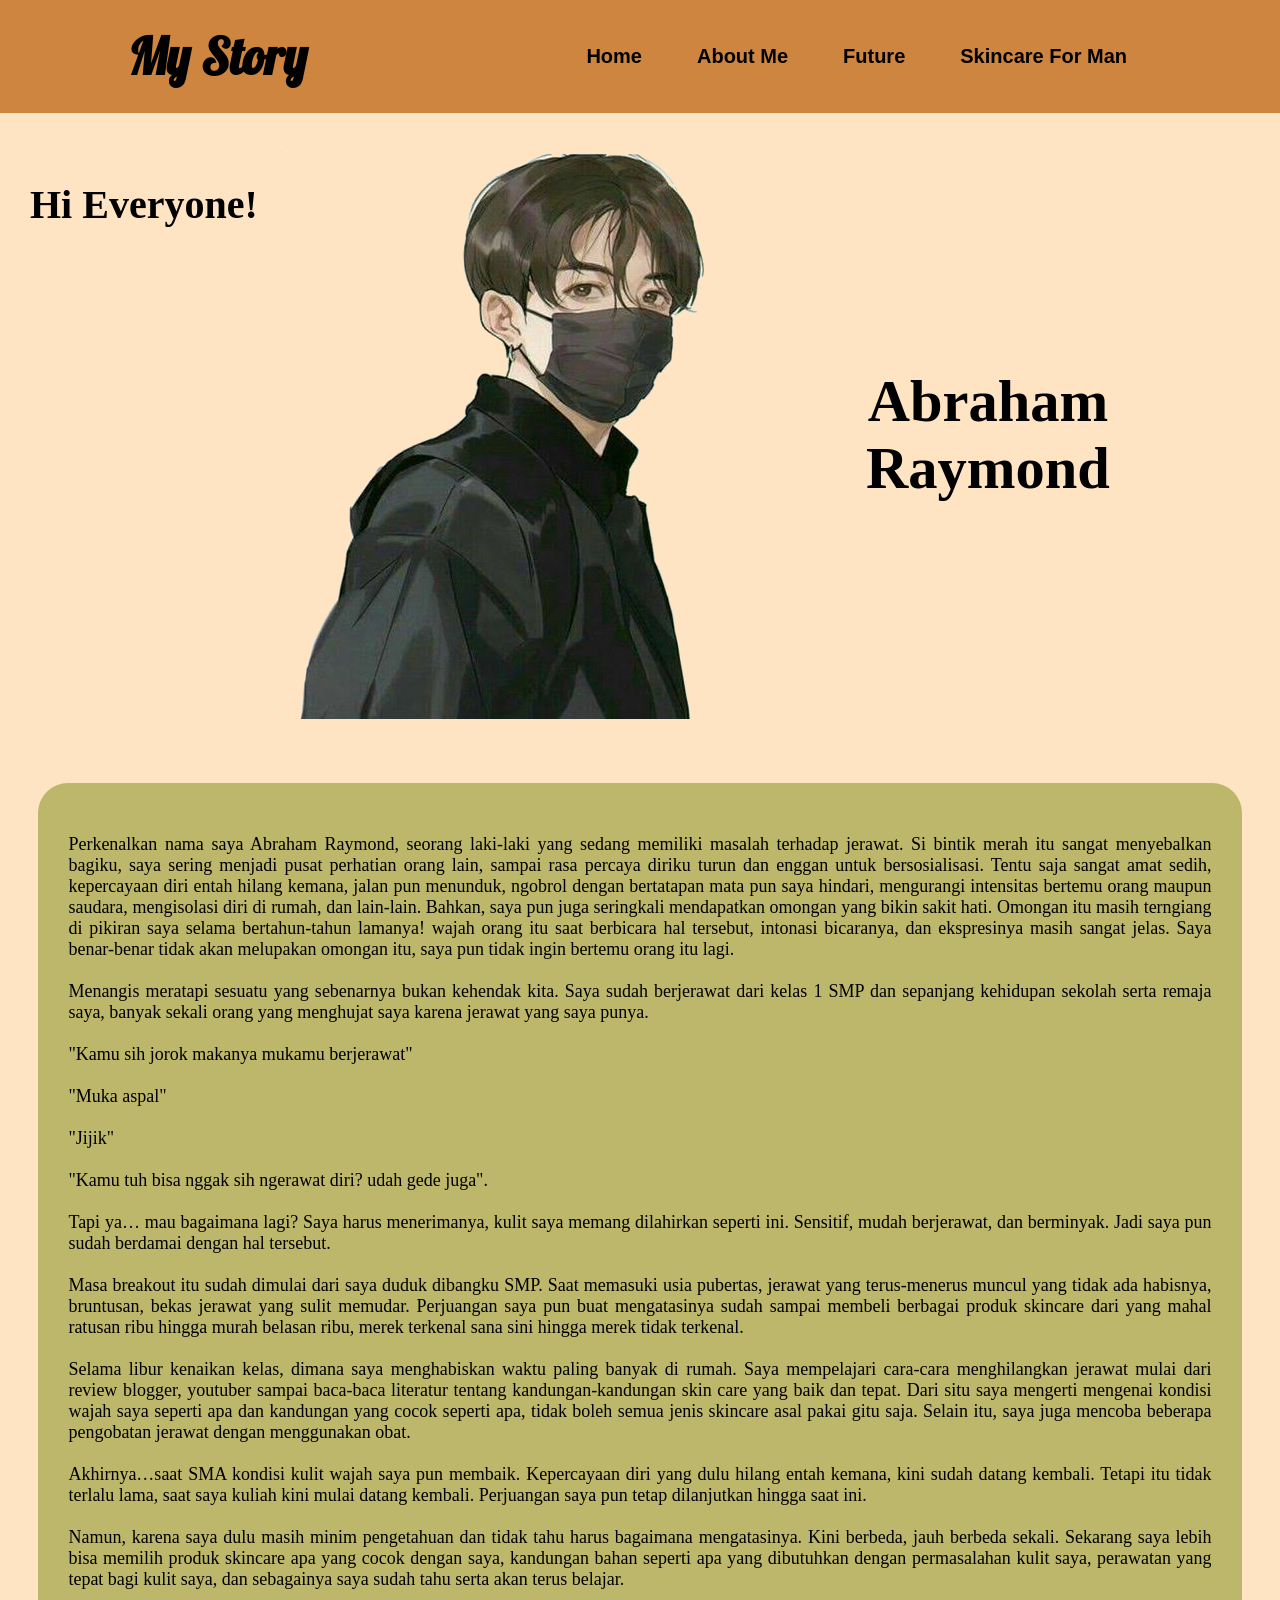
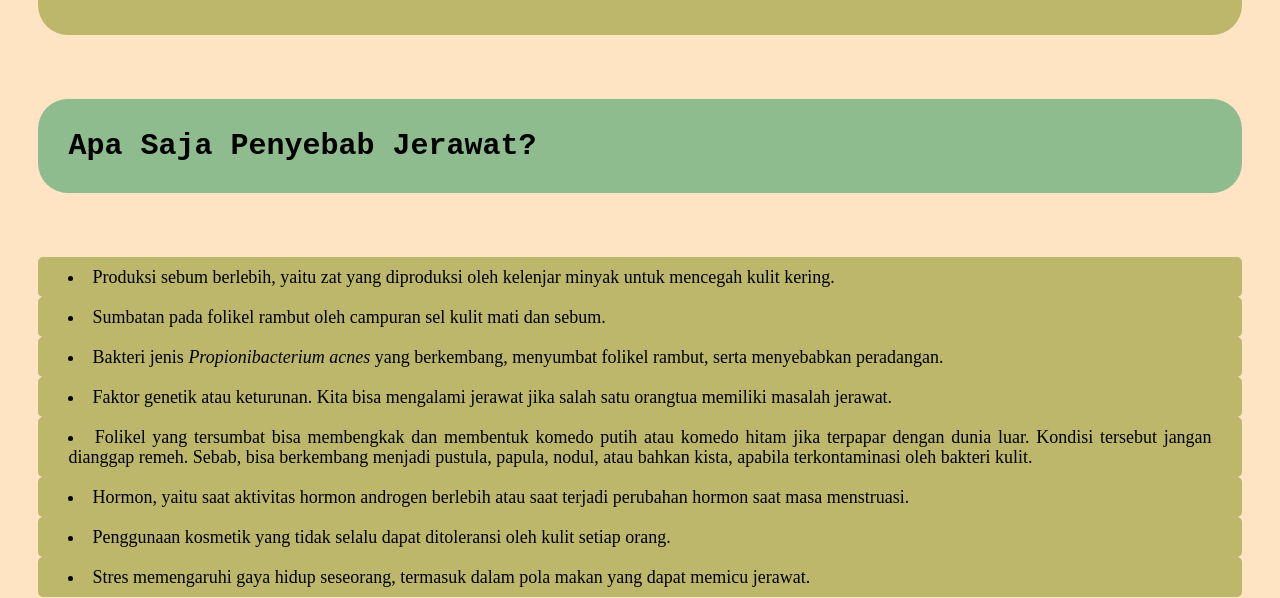
<file: index.html>
<!DOCTYPE html>
<html>
<head>
	<meta charset="utf-8">
	<meta name="viewport" content="width=device-width, initial-scale=1">
	<title>Home</title>
	<link rel="stylesheet" href="style.css">
	<link href="https://fonts.googleapis.com/css2?family=Lobster&display=swap" rel="stylesheet">

	</head>
<body>
	<!--header-->
	<header>
		<div class="header1">
			<h1>My Story</h1>
			<ul>
				<li class="active"><a href="index.html">Home</a></li>
				<li><a href="about.html">About Me</a></li>
				<li><a href="future.html">Future</a></li>
				<li><a href="skincareman.html">Skincare For Man</a></li>
			</ul>
		</div>
	</header>
	

	<!--cerita-->
	<section class="masker">
		<div class="card">
			<h2>Hi Everyone!</h2>
			<div class="introduce">
			<img src="wearmask.PNG">
			<h3>Abraham Raymond</h3>
		</div>
				<p>
				<br>Perkenalkan nama saya Abraham Raymond, seorang laki-laki yang sedang memiliki masalah terhadap jerawat. Si bintik merah itu sangat menyebalkan bagiku, saya sering menjadi pusat perhatian orang lain, sampai rasa percaya diriku turun dan enggan untuk bersosialisasi. Tentu saja sangat amat sedih, kepercayaan diri entah hilang kemana, jalan pun menunduk, ngobrol dengan bertatapan mata pun saya hindari, mengurangi intensitas bertemu orang maupun saudara, mengisolasi diri di rumah, dan lain-lain. Bahkan, saya pun juga seringkali mendapatkan omongan yang bikin sakit hati. Omongan itu masih terngiang di pikiran saya selama bertahun-tahun lamanya! wajah orang itu saat berbicara hal tersebut, intonasi bicaranya, dan ekspresinya masih sangat jelas. Saya benar-benar tidak akan melupakan omongan itu, saya pun tidak ingin bertemu orang itu lagi.</br>
				<br>Menangis meratapi sesuatu yang sebenarnya bukan kehendak kita.
				Saya sudah berjerawat dari kelas 1 SMP dan sepanjang kehidupan sekolah serta remaja saya, banyak sekali orang yang menghujat saya karena jerawat yang saya punya.</br>
				<br>"Kamu sih jorok makanya mukamu berjerawat"</br>
				<br>"Muka aspal"</br>
				<br>"Jijik"</br>
				<br>"Kamu tuh bisa nggak sih ngerawat diri? udah gede juga".</br>
				<br>Tapi ya… mau bagaimana lagi? Saya harus menerimanya, kulit saya memang dilahirkan seperti ini. Sensitif, mudah berjerawat, dan berminyak. Jadi saya pun sudah berdamai dengan hal tersebut.</br>
				<br>Masa breakout itu sudah dimulai dari saya duduk dibangku SMP. Saat memasuki usia pubertas, jerawat yang terus-menerus muncul yang tidak ada habisnya, bruntusan, bekas jerawat yang sulit memudar. Perjuangan saya pun buat mengatasinya sudah sampai membeli berbagai produk skincare dari yang mahal ratusan ribu hingga murah belasan ribu, merek terkenal sana sini hingga merek tidak terkenal.</br>
				<br>Selama libur kenaikan kelas, dimana saya menghabiskan waktu paling banyak di rumah. Saya mempelajari cara-cara menghilangkan jerawat mulai dari review blogger, youtuber sampai baca-baca literatur tentang kandungan-kandungan skin care yang baik dan tepat. Dari situ saya mengerti mengenai kondisi wajah saya seperti apa dan kandungan yang cocok seperti apa, tidak boleh semua jenis skincare asal pakai gitu saja. Selain itu, saya juga mencoba beberapa pengobatan jerawat dengan menggunakan obat.</br>
				<br>Akhirnya…saat SMA kondisi kulit wajah saya pun membaik. Kepercayaan diri yang dulu hilang entah kemana, kini sudah datang kembali. Tetapi itu tidak terlalu lama, saat saya kuliah kini mulai datang kembali. Perjuangan saya pun tetap dilanjutkan hingga saat ini.</br>
				<br>Namun, karena saya dulu masih minim pengetahuan dan tidak tahu harus bagaimana mengatasinya. Kini berbeda, jauh berbeda sekali. Sekarang saya lebih bisa memilih produk skincare apa yang cocok dengan saya, kandungan bahan seperti apa yang dibutuhkan dengan permasalahan kulit saya, perawatan yang tepat bagi kulit saya, dan sebagainya saya sudah tahu serta akan terus belajar.</br>
			</p>
		</div>
	</div>
	<!--penyebab-->
		<div class="jerawat">
			<h2>Apa Saja Penyebab Jerawat?</h2>
					<li>Produksi sebum berlebih, yaitu zat yang diproduksi oleh kelenjar minyak untuk mencegah kulit kering.</li>
					<li>Sumbatan pada folikel rambut oleh campuran sel kulit mati dan sebum.</li>
					<li>Bakteri jenis <i>Propionibacterium acnes</i> yang berkembang, menyumbat folikel rambut, serta menyebabkan peradangan.</li>
					<li>Faktor genetik atau keturunan. Kita bisa mengalami jerawat jika salah satu orangtua memiliki masalah jerawat.</li>
					<li>Folikel yang tersumbat bisa membengkak dan membentuk komedo putih atau komedo hitam jika terpapar dengan dunia luar. Kondisi tersebut jangan dianggap remeh. Sebab, bisa berkembang menjadi pustula, papula, nodul, atau bahkan kista, apabila terkontaminasi oleh bakteri kulit.</li>
					<li>Hormon, yaitu saat aktivitas hormon androgen berlebih atau saat terjadi perubahan hormon saat masa menstruasi.</li>
					<li>Penggunaan kosmetik yang tidak selalu dapat ditoleransi oleh kulit setiap orang.</li>
					<li>Stres memengaruhi gaya hidup seseorang, termasuk dalam pola makan yang dapat memicu jerawat.</li>
						</div>
	</div>

</body>
</html>
</file>
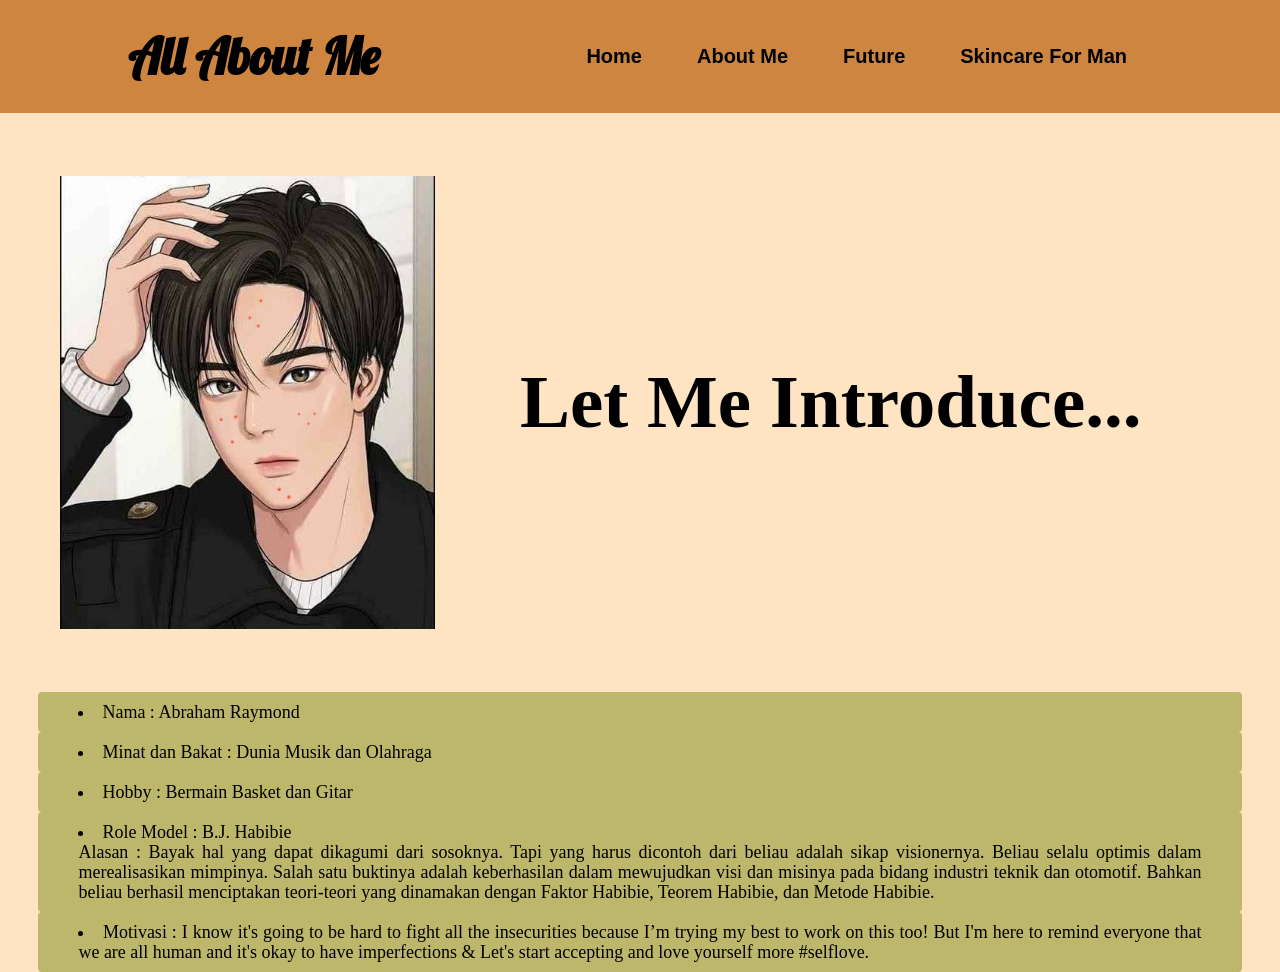
<file: About.html>
<!DOCTYPE html>
<html>
<head>
	<meta charset="utf-8">
	<meta name="viewport" content="width=device-width, initial-scale=1">
	<title>About Me</title>
	<link rel="stylesheet" href="style.css">
	<link href="https://fonts.googleapis.com/css2?family=Lobster&display=swap" rel="stylesheet">
	
</head>
<body>
	<!--header-->
	<header>
		<div class="header1">
			<h1>All About Me</a></h1>
			<ul>
				<li><a href="index.html">Home</a></li>
				<li class="active"><a href="about.html">About Me</a></li>
				<li><a href="future.html">Future</a></li>
				<li><a href="skincareman.html">Skincare For Man</a></li>
			</ul>
		</div>
	</header>
	
	<!--biodata-->
	<div class="biodata">
		<div class="introduce2">
		<img src="abrahamraymond.jpg" alt="Foto Abraham Raymond">
		<h2 class="kenalan">Let Me Introduce...</h2>
		</div>
		
			<li>Nama 			: Abraham Raymond </li>
			<li>Minat dan Bakat : Dunia Musik dan Olahraga</li>
			<li>Hobby 			: Bermain Basket dan Gitar</li>
			<li>Role Model		: B.J. Habibie <br> Alasan : Bayak hal yang dapat dikagumi dari sosoknya. Tapi yang harus dicontoh dari beliau adalah sikap visionernya. Beliau selalu optimis dalam merealisasikan mimpinya. Salah satu buktinya adalah keberhasilan dalam mewujudkan visi dan misinya pada bidang industri teknik dan otomotif. Bahkan beliau berhasil menciptakan teori-teori yang dinamakan dengan Faktor Habibie, Teorem Habibie, dan Metode Habibie.</li>
			<li>Motivasi		: I know it's going to be hard to fight all the insecurities because I’m trying my best to work on this too! But I'm here to remind everyone that we are all human and it's okay to have imperfections & Let's start accepting and love yourself more #selflove.</li>
		
	</div>
</body>
</html>
</file>
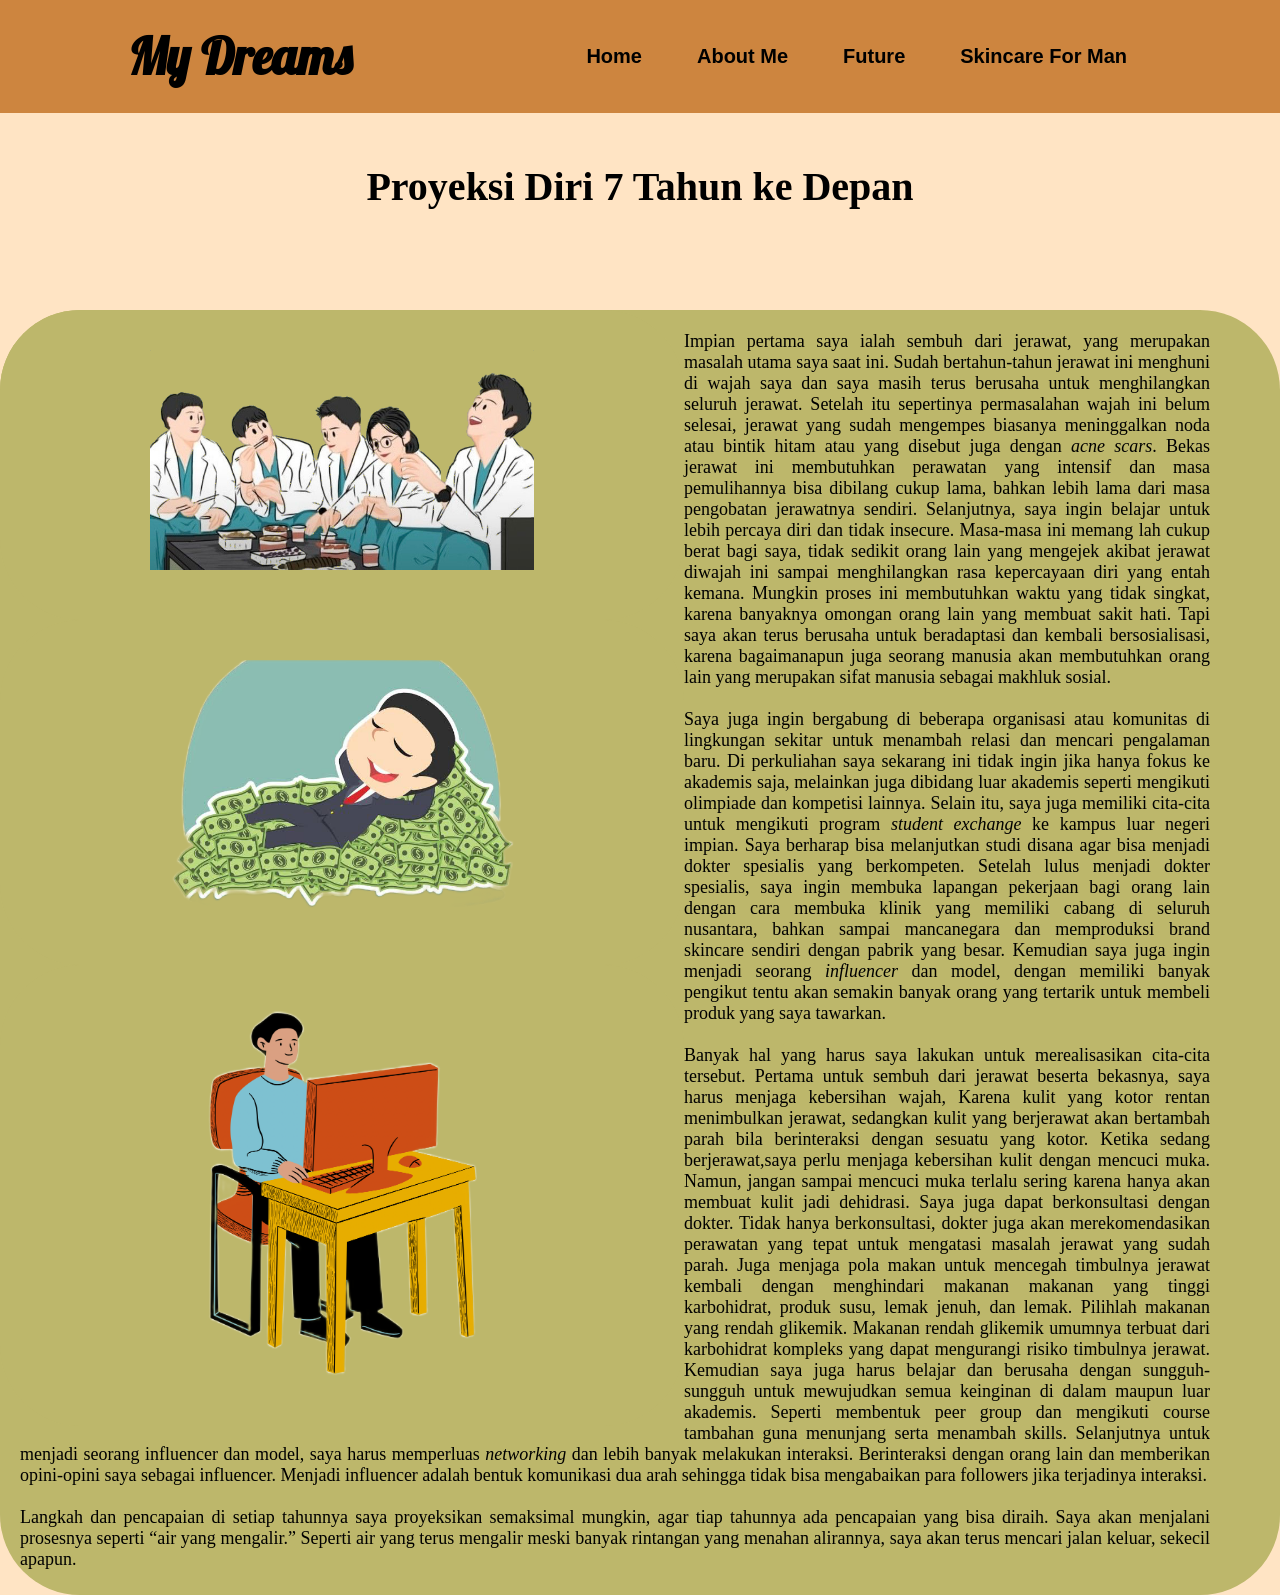
<file: future.html>
<!DOCTYPE html>
<html>
<head>
	<meta charset="utf-8">
	<meta name="viewport" content="width=device-width, initial-scale=1">
	<title>Future</title>
	<link rel="stylesheet" href="style.css">
	<link href="https://fonts.googleapis.com/css2?family=Lobster&display=swap" rel="stylesheet">
	
</head>
<body>
	<!--header-->
	<header>
		<div class="header1">
			<h1>My Dreams</a></h1>
			<ul>
				<li><a href="index.html">Home</a></li>
				<li class="active"><a href="about.html">About Me</a></li>
				<li><a href="future.html">Future</a></li>
				<li><a href="skincareman.html">Skincare For Man</a></li>
			</ul>
		</div>
	</header>

	<!--isi planning-->
		<div class="tahun">
			<section class="masadepan">
				<h2> Proyeksi Diri 7 Tahun ke Depan</h2>
				<img src="futuredok.PNG">
				<img src="uang.PNG">
				<img src="kerja.PNG">
			</section>
			<div class="isian">
				<p>
				<br>Impian pertama saya ialah sembuh dari jerawat, yang merupakan masalah utama saya saat ini. Sudah bertahun-tahun jerawat ini menghuni di wajah saya dan saya masih terus berusaha untuk menghilangkan seluruh jerawat. Setelah itu sepertinya permasalahan wajah ini belum selesai, jerawat yang sudah mengempes biasanya meninggalkan noda atau bintik hitam atau yang disebut juga dengan <i>acne scars</i>. Bekas jerawat ini membutuhkan perawatan yang intensif dan masa pemulihannya bisa dibilang cukup lama, bahkan lebih lama dari masa pengobatan jerawatnya sendiri. Selanjutnya, saya ingin belajar untuk lebih percaya diri dan tidak insecure. Masa-masa ini memang lah cukup berat bagi saya, tidak sedikit orang lain yang mengejek akibat jerawat diwajah ini sampai menghilangkan rasa kepercayaan diri yang entah kemana. Mungkin proses ini membutuhkan waktu yang tidak singkat, karena banyaknya omongan orang lain yang membuat sakit hati. Tapi saya akan terus berusaha untuk beradaptasi dan kembali bersosialisasi, karena bagaimanapun juga seorang manusia akan membutuhkan orang lain yang merupakan sifat manusia sebagai makhluk sosial.</br>
				<br>Saya juga ingin bergabung di beberapa organisasi atau komunitas di lingkungan sekitar untuk menambah relasi dan mencari pengalaman baru. Di perkuliahan saya sekarang ini tidak ingin jika hanya fokus ke akademis saja, melainkan juga dibidang luar akademis seperti mengikuti olimpiade dan kompetisi lainnya. Selain itu, saya juga memiliki cita-cita untuk mengikuti program <i>student exchange</i> ke kampus luar negeri impian. Saya berharap bisa melanjutkan studi disana agar bisa menjadi dokter spesialis yang berkompeten. Setelah lulus menjadi dokter spesialis, saya ingin membuka lapangan pekerjaan bagi orang lain dengan cara membuka klinik yang memiliki cabang di seluruh nusantara, bahkan sampai mancanegara dan memproduksi brand skincare sendiri dengan pabrik yang besar. Kemudian saya juga ingin menjadi seorang <i>influencer</i> dan model, dengan memiliki banyak pengikut tentu akan semakin banyak orang yang tertarik untuk membeli produk yang saya tawarkan.</br>
				<br>Banyak hal yang harus saya lakukan untuk merealisasikan cita-cita tersebut. Pertama untuk sembuh dari jerawat beserta bekasnya, saya harus menjaga kebersihan wajah, Karena kulit yang kotor rentan menimbulkan jerawat, sedangkan kulit yang berjerawat akan bertambah parah bila berinteraksi dengan sesuatu yang kotor. Ketika sedang berjerawat,saya perlu menjaga kebersihan kulit dengan mencuci muka. Namun, jangan sampai mencuci muka terlalu sering karena hanya akan membuat kulit jadi dehidrasi. Saya juga dapat berkonsultasi dengan dokter. Tidak hanya berkonsultasi, dokter juga akan merekomendasikan perawatan yang tepat untuk mengatasi masalah jerawat yang sudah parah. Juga menjaga pola makan untuk mencegah timbulnya jerawat kembali dengan menghindari makanan makanan yang tinggi karbohidrat, produk susu, lemak jenuh, dan lemak.  Pilihlah makanan yang rendah glikemik. Makanan rendah glikemik umumnya terbuat dari karbohidrat kompleks yang dapat mengurangi risiko timbulnya jerawat. Kemudian saya juga harus belajar dan berusaha dengan sungguh-sungguh untuk mewujudkan semua keinginan di dalam maupun luar akademis. Seperti membentuk peer group dan mengikuti course tambahan guna menunjang serta menambah skills. Selanjutnya untuk menjadi seorang influencer dan model, saya harus memperluas <i>networking</i> dan lebih banyak melakukan interaksi. Berinteraksi dengan orang lain dan memberikan opini-opini saya sebagai influencer. Menjadi influencer adalah bentuk komunikasi dua arah sehingga tidak bisa mengabaikan para followers jika terjadinya interaksi.</br>
				<br>Langkah dan pencapaian di setiap tahunnya saya proyeksikan semaksimal mungkin, agar tiap tahunnya ada pencapaian yang bisa diraih. Saya akan menjalani prosesnya seperti “air yang mengalir.” Seperti air yang terus mengalir meski banyak rintangan yang menahan alirannya, saya akan terus mencari jalan keluar, sekecil apapun.</br>


			</p>
			</div>
</file>
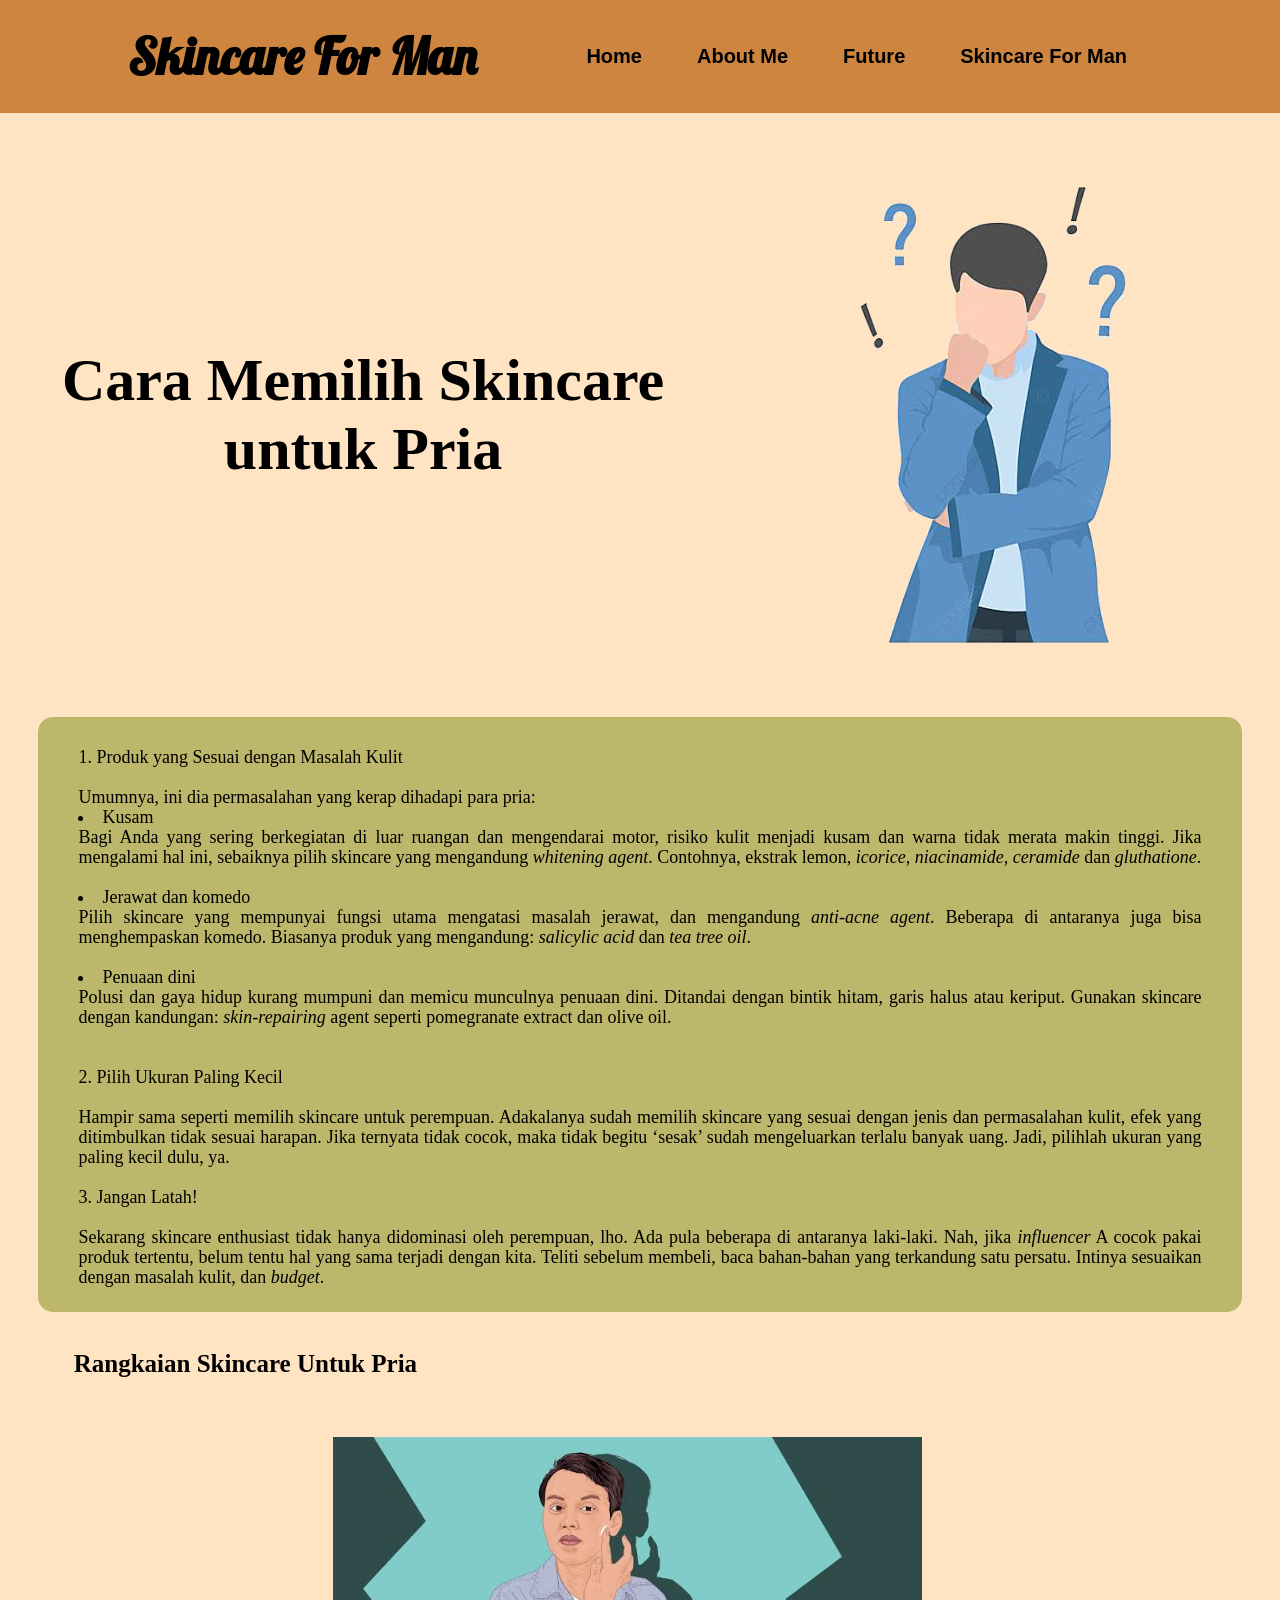
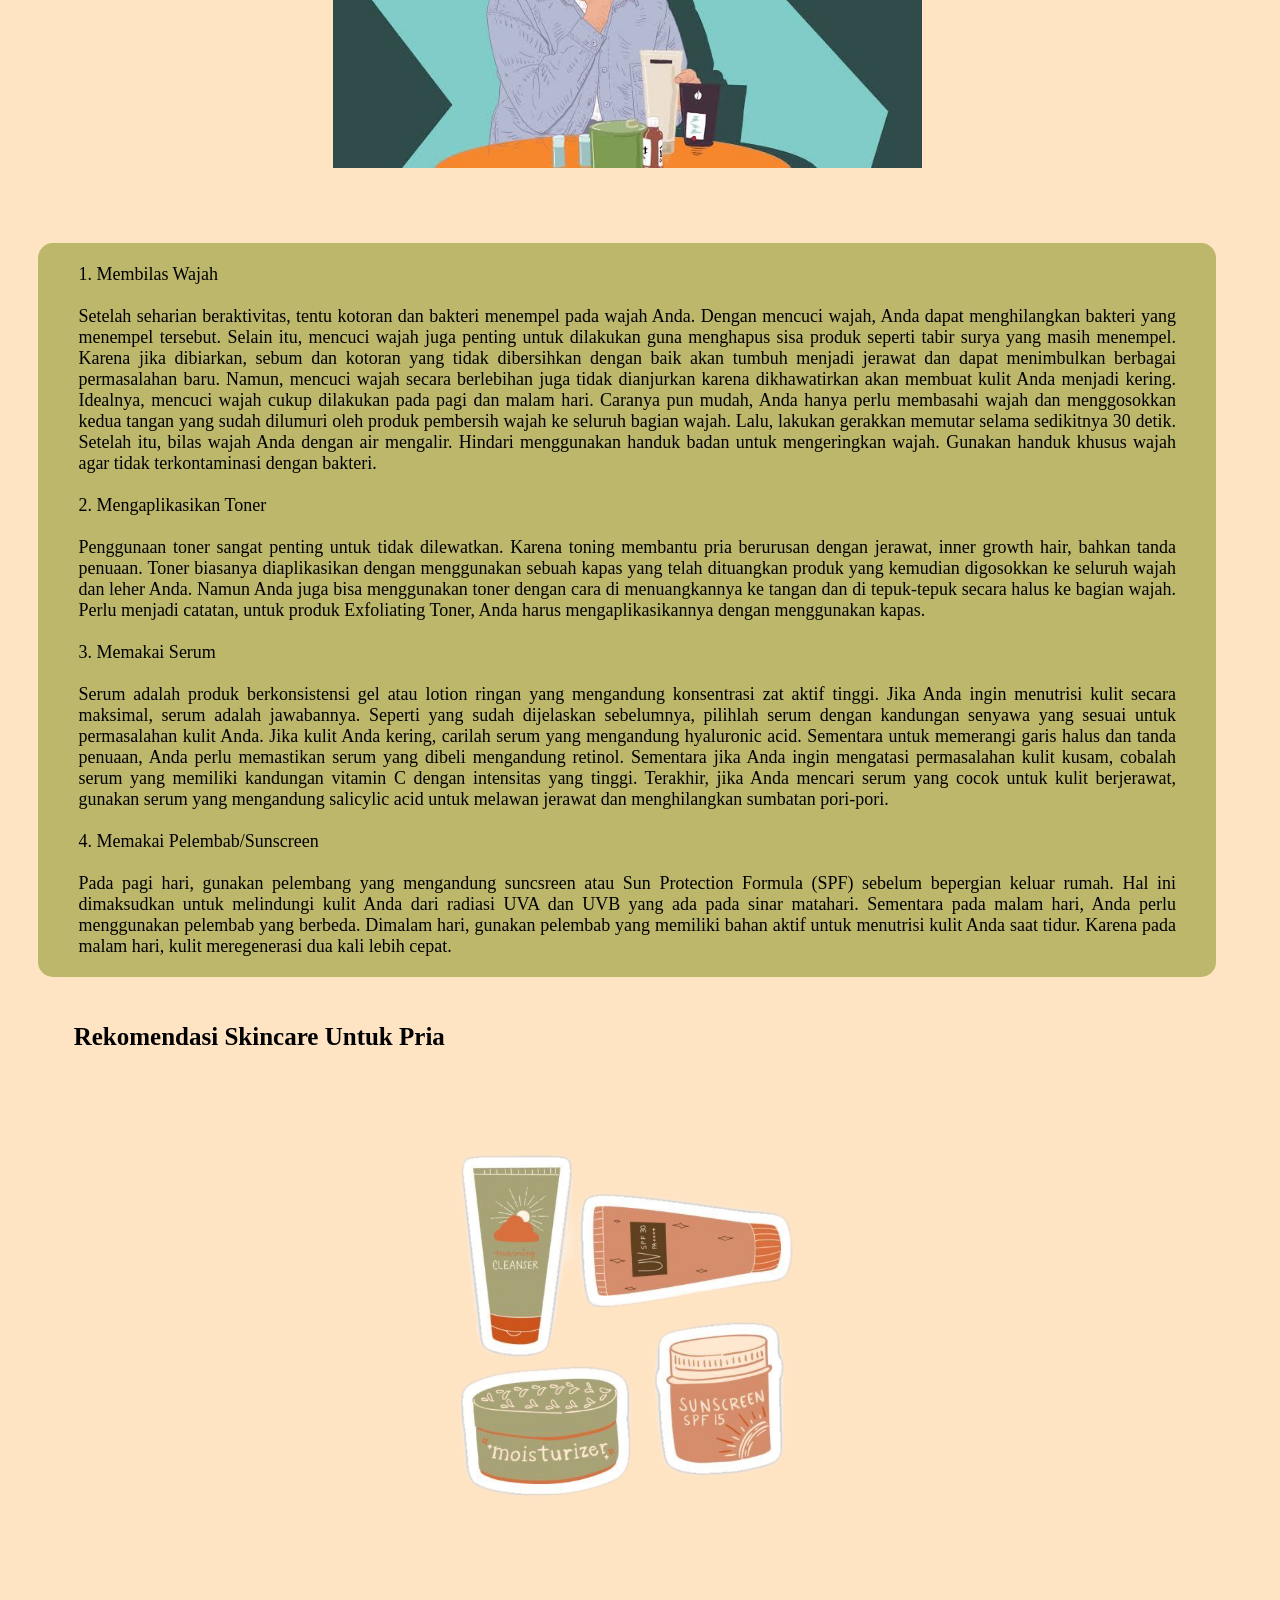
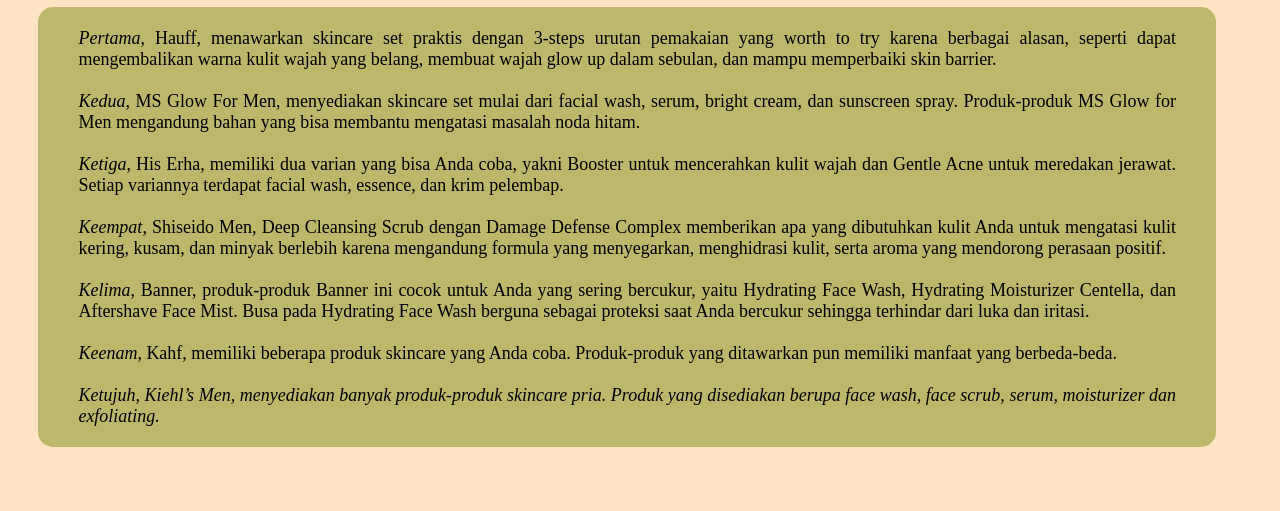
<file: skincareman.html>
<!DOCTYPE html>
<html>
<head>
	<meta charset="utf-8">
	<meta name="viewport" content="width=device-width, initial-scale=1">
	<title>Skincare For Man</title>
	<link rel="stylesheet" href="style.css">
	<link href="https://fonts.googleapis.com/css2?family=Lobster&display=swap" rel="stylesheet">
	
</head>
<body>
	<!--header-->
	<header>
		<div class="header1">
			<h1>Skincare For Man</a></h1>
			<ul>
				<li><a href="index.html">Home</a></li>
				<li class="active"><a href="about.html">About Me</a></li>
				<li><a href="future.html">Future</a></li>
				<li><a href="skincareman.html">Skincare For Man</a></li>
			</ul>
		</div>
	</header>

	<!--memilihskincare-->
	<div class="leftcolumn">
		<div class="confused">
			<h2 class="bingung">Cara Memilih Skincare untuk Pria</h2>
			<img src="bingung.PNG">
		</div>

			<div class="bingung1">
				<p>
				<br>1. Produk yang Sesuai dengan Masalah Kulit</br>
				<br>Umumnya, ini dia permasalahan yang kerap dihadapi para pria:</br>
				<li>Kusam <br>Bagi Anda yang sering berkegiatan di luar ruangan dan mengendarai motor, risiko kulit menjadi kusam dan warna tidak merata makin tinggi. Jika mengalami hal ini, sebaiknya pilih skincare yang mengandung <i>whitening agent</i>. Contohnya, ekstrak lemon, <i>icorice, niacinamide, ceramide</i> dan <i>gluthatione</i>.</li></br>
				<li>Jerawat dan komedo <br>Pilih skincare yang mempunyai fungsi utama mengatasi masalah jerawat, dan mengandung <i>anti-acne agent</i>. Beberapa di antaranya juga bisa menghempaskan komedo. Biasanya produk yang mengandung: <i>salicylic acid</i> dan <i>tea tree oil</i>. </li></br>
				<li>Penuaan dini <br>Polusi dan gaya hidup kurang mumpuni dan memicu munculnya penuaan dini. Ditandai dengan bintik hitam, garis halus atau keriput. Gunakan skincare dengan kandungan: <i>skin-repairing</i> agent seperti pomegranate extract dan olive oil.</li></br>
				<br>2. Pilih Ukuran Paling Kecil </br>
				<br>Hampir sama seperti memilih skincare untuk perempuan. Adakalanya sudah memilih skincare yang sesuai dengan jenis dan permasalahan kulit, efek yang ditimbulkan tidak sesuai harapan. Jika ternyata tidak cocok, maka tidak begitu ‘sesak’ sudah mengeluarkan terlalu banyak uang. Jadi, pilihlah ukuran yang paling kecil dulu, ya.</br>
				<br>3. Jangan Latah!</br>
				<br>Sekarang skincare enthusiast tidak hanya didominasi oleh perempuan, lho. Ada pula beberapa di antaranya laki-laki. Nah, jika <i>influencer</i> A cocok pakai produk tertentu, belum tentu hal yang sama terjadi dengan kita. Teliti sebelum membeli, baca bahan-bahan yang terkandung satu persatu. Intinya sesuaikan dengan masalah kulit, dan <i>budget</i>.</br>
				</p>
			</div>

	<!--rangkaian-->
	<div class="rangkaian">
		<h3>Rangkaian Skincare Untuk Pria</h3>
		<img src="rangkaian.JPG">
				<p>
				<br>1. Membilas Wajah</br>
				<br>Setelah seharian beraktivitas, tentu kotoran dan bakteri menempel pada wajah Anda. Dengan mencuci wajah, Anda dapat menghilangkan bakteri yang menempel tersebut. Selain itu, mencuci wajah juga penting untuk dilakukan guna menghapus sisa produk seperti tabir surya yang masih menempel.
				Karena jika dibiarkan, sebum dan kotoran yang tidak dibersihkan dengan baik akan tumbuh menjadi jerawat dan dapat menimbulkan berbagai permasalahan baru. Namun, mencuci wajah secara berlebihan juga tidak dianjurkan karena dikhawatirkan akan membuat kulit Anda menjadi kering. Idealnya, mencuci wajah cukup dilakukan pada pagi dan malam hari. Caranya pun mudah, Anda hanya perlu membasahi wajah dan menggosokkan kedua tangan yang sudah dilumuri oleh produk pembersih wajah ke seluruh bagian wajah. Lalu, lakukan gerakkan memutar selama sedikitnya 30 detik. Setelah itu, bilas wajah Anda dengan air mengalir. Hindari menggunakan handuk badan untuk mengeringkan wajah. Gunakan handuk khusus wajah agar tidak terkontaminasi dengan bakteri.</br>
				<br>2. Mengaplikasikan Toner</br>
				<br>Penggunaan toner sangat penting untuk tidak dilewatkan. Karena toning membantu pria berurusan dengan jerawat, inner growth hair, bahkan tanda penuaan.
				Toner biasanya diaplikasikan dengan menggunakan sebuah kapas yang telah dituangkan produk yang kemudian digosokkan ke seluruh wajah dan leher Anda.
				Namun Anda juga bisa menggunakan toner dengan cara di menuangkannya ke tangan dan di tepuk-tepuk secara halus ke bagian wajah. Perlu menjadi catatan, untuk produk Exfoliating Toner, Anda harus mengaplikasikannya dengan menggunakan kapas.</br>
				<br>3. Memakai Serum</br>
				<br>Serum adalah produk berkonsistensi gel atau lotion ringan yang mengandung konsentrasi zat aktif tinggi. Jika Anda ingin menutrisi kulit secara maksimal, serum adalah jawabannya. Seperti yang sudah dijelaskan sebelumnya, pilihlah serum dengan kandungan senyawa yang sesuai untuk permasalahan kulit Anda. Jika kulit Anda kering, carilah serum yang mengandung hyaluronic acid. Sementara untuk memerangi garis halus dan tanda penuaan, Anda perlu memastikan serum yang dibeli mengandung retinol. Sementara jika Anda ingin mengatasi permasalahan kulit kusam, cobalah serum yang memiliki kandungan vitamin C dengan intensitas yang tinggi. Terakhir, jika Anda mencari serum yang cocok untuk kulit berjerawat, gunakan serum yang mengandung salicylic acid untuk melawan jerawat dan menghilangkan sumbatan pori-pori.</br>
				<br>4. Memakai Pelembab/Sunscreen</br>
				<br>Pada pagi hari, gunakan pelembang yang mengandung suncsreen atau Sun Protection Formula (SPF) sebelum bepergian keluar rumah. Hal ini dimaksudkan untuk melindungi kulit Anda dari radiasi UVA dan UVB yang ada pada sinar matahari. Sementara pada malam hari, Anda perlu menggunakan pelembab yang berbeda. Dimalam hari, gunakan pelembab yang memiliki bahan aktif untuk menutrisi kulit Anda saat tidur. Karena pada malam hari, kulit meregenerasi dua kali lebih cepat.</br>
				</p>

	<!--rekomendasi-->
	<div class="rekomendasi">
		<h4>Rekomendasi Skincare Untuk Pria</h4>
		<img src="rekomendasi.PNG">
				<p>
				<br><i>Pertama</i>, Hauff, menawarkan skincare set praktis dengan 3-steps urutan pemakaian yang worth to try karena berbagai alasan, seperti dapat mengembalikan warna kulit wajah yang belang, membuat wajah glow up dalam sebulan, dan mampu memperbaiki skin barrier.</br>
				<br><i>Kedua</i>, MS Glow For Men, menyediakan skincare set mulai dari facial wash, serum, bright cream, dan sunscreen spray. Produk-produk MS Glow for Men mengandung bahan yang bisa membantu mengatasi masalah noda hitam.</br>
				<br><i>Ketiga</i>, His Erha, memiliki dua varian yang bisa Anda coba, yakni Booster untuk mencerahkan kulit wajah dan Gentle Acne untuk meredakan jerawat. Setiap variannya terdapat facial wash, essence, dan krim pelembap.</br>
				<br><i>Keempat</i>, Shiseido Men, Deep Cleansing Scrub dengan Damage Defense Complex memberikan apa yang dibutuhkan kulit Anda untuk mengatasi kulit kering, kusam, dan minyak berlebih karena mengandung formula yang menyegarkan, menghidrasi kulit, serta aroma yang mendorong perasaan positif.</br>
				<br><i>Kelima</i>, Banner, produk-produk Banner ini cocok untuk Anda yang sering bercukur, yaitu Hydrating Face Wash, Hydrating Moisturizer Centella, dan Aftershave Face Mist. Busa pada Hydrating Face Wash berguna sebagai proteksi saat Anda bercukur sehingga terhindar dari luka dan iritasi.</br>
				<br><i>Keenam</i>, Kahf, memiliki beberapa produk skincare yang Anda coba. Produk-produk yang ditawarkan pun memiliki manfaat yang berbeda-beda.</br>
				<br><i>Ketujuh<i>, Kiehl’s Men, menyediakan banyak produk-produk skincare pria. Produk yang disediakan berupa face wash, face scrub, serum, moisturizer dan exfoliating.<br>
				</p>
</file>
<file: style.css>
* {
    margin: 0;
    padding: 0;
}
.header1{
    background-color: peru;
    display: flex;
    align-items: center;
    justify-content: space-between;
    padding-top:25px;
    padding-left: 10%;
    padding-right: 10%;
    padding-bottom: 25px;
    font-size: 20px;
}
.header1 ul li{
    list-style-type: none;
    display: inline-block;
    padding: 10px 25px;
}
.header1 ul li a{
    color: black;
    text-decoration: none;
    font-weight: bold;
    text-transform: capitalize;
    font-family:'Epilogue', sans-serif;
}
.header1 ul li a:hover{
    color: lightgrey;
}
h1 {
font family:'Epilogue', sans-serif;
color: black;
}
.card h2{
padding-top: 30px;
padding-bottom: 30px;
padding-left: 30px;
float:left;
width: 20%;
font-family: fantasy;
font-size: 40px;
}
.introduce{
display:flex;
align-items: center;
text-align: center;
margin: 3% 5% 5% 3%;
font-family: cursive;
font-size: 50px;
}
.card p{
font-family: georgia;
font-size: 18px;
padding-left: 30px;
padding-right: 30px;
padding-top: 30px;
padding-bottom: 45px;
text-align: justify;
background-color: darkkhaki;
margin: 5% 3% 5% 3%;
border-radius: 30px;
}
.jerawat h2{
padding-left: 30px;
padding-right: 30px;
font-family: monospace;
font-size: 30px;
padding-top: 30px;
padding-bottom: 30px;
text-align: justify;
background-color: darkseagreen;
margin: 5% 3% 5% 3%;
border-radius: 30px;
}
.jerawat li{
font-family: georgia;
font-size: 18px;
padding-left: 30px;
padding-right: 30px;
padding-top: 10px;
padding-bottom: 10px;
line-height: 20px;
text-align: justify;
background-color: darkkhaki;
margin: 0% 3% 0% 3%;
border-radius: 5px;
}
.biodata img{
    width: 375px;
    padding-top: 3%;
    padding-bottom: 3%;
    padding-left: 50px;
}
.introduce2{
display:flex;
align-items: center;
text-align: center;
margin: 3% 5% 5% 3%;
font-family: cursive;
font-size: 50px;
margin: 25px 10px;
}
.kenalan{
padding-left: 85px;
}
.biodata li{
    font-size: 18px;
    color: black;
    line-height: 20px;
    margin: 15px 0 35px 0;
    max-width: 480;
    padding-left: 40px;
    padding-right: 40px;
    padding-top: 10px;
    padding-bottom: 10px;
    font-family: georgia;
    text-align: justify;
    background-color: darkkhaki;
    margin: 0% 3% 0% 3%;
    border-radius: 4px;
}
body{
background-color: bisque;
}
.header1 h1{
font-size: 50px;
font-family: 'Lobster', cursive;

}
.masadepan img{
  float: left;
  width: 30%;
  padding-left: 150px;
  padding-right: 150px;
  padding-bottom: 50px;
  padding-top: 40px;
  background-color: darkkhaki;
  border-radius: 80px;
}
.masadepan h2{
padding-top: 50px;
padding-bottom: 100px;
text-align: center;
font-family: cursive;
font-size: 40px;
}
.isian {
font-family: georgia;
font-size: 18px;
text-align: justify;
padding-right: 70px;
padding-left: 20px;
background-color: darkkhaki;
border-radius: 80px;
padding-bottom: 25px;
}
.confused{
display:flex;
align-items: center;
text-align: center;
margin: 3% 5% 5% 3%;
font-family: cursive;
font-size: 40px;
margin: 25px 10px;
}

.bingung1{
    font-size: 18px;
    color: black;
    line-height: 20px;
    margin: 15px 0 35px 0;
    max-width: 480;
    padding-left: 40px;
    padding-right: 40px;
    padding-top: 10px;
    padding-bottom: 25px;
    font-family: georgia;
    text-align: justify;
    background-color: darkkhaki;
    margin: 0% 3% 0% 3%;
    border-radius: 15px;
}
.rangkaian{
margin:3% 5% 5% 3%;
font-size: 18px;
}
.rangkaian h3{
font-family: monaco;
margin:3% 5% 5% 3%;
font-size: 25px;
}
.rangkaian img{
display: block;
margin-left: auto;
margin-right: auto;
width: 50%;
padding-bottom: 75px;
}
.rangkaian p{
background-color: darkkhaki;
border-radius: 15px;
text-align: justify;
font-family: georgia;
padding-bottom: 20px;
padding-left: 40px;
padding-right: 40px;
}
.rekomendasi h4{
padding-bottom: 10px;
padding-top: 10px;
font-family: monaco;
margin:3% 5% 5% 3%;
font-size: 25px;
}
.rekomendasi img{
display: block;
margin-left: auto;
margin-right: auto;
width: 35%;
}
</file>
